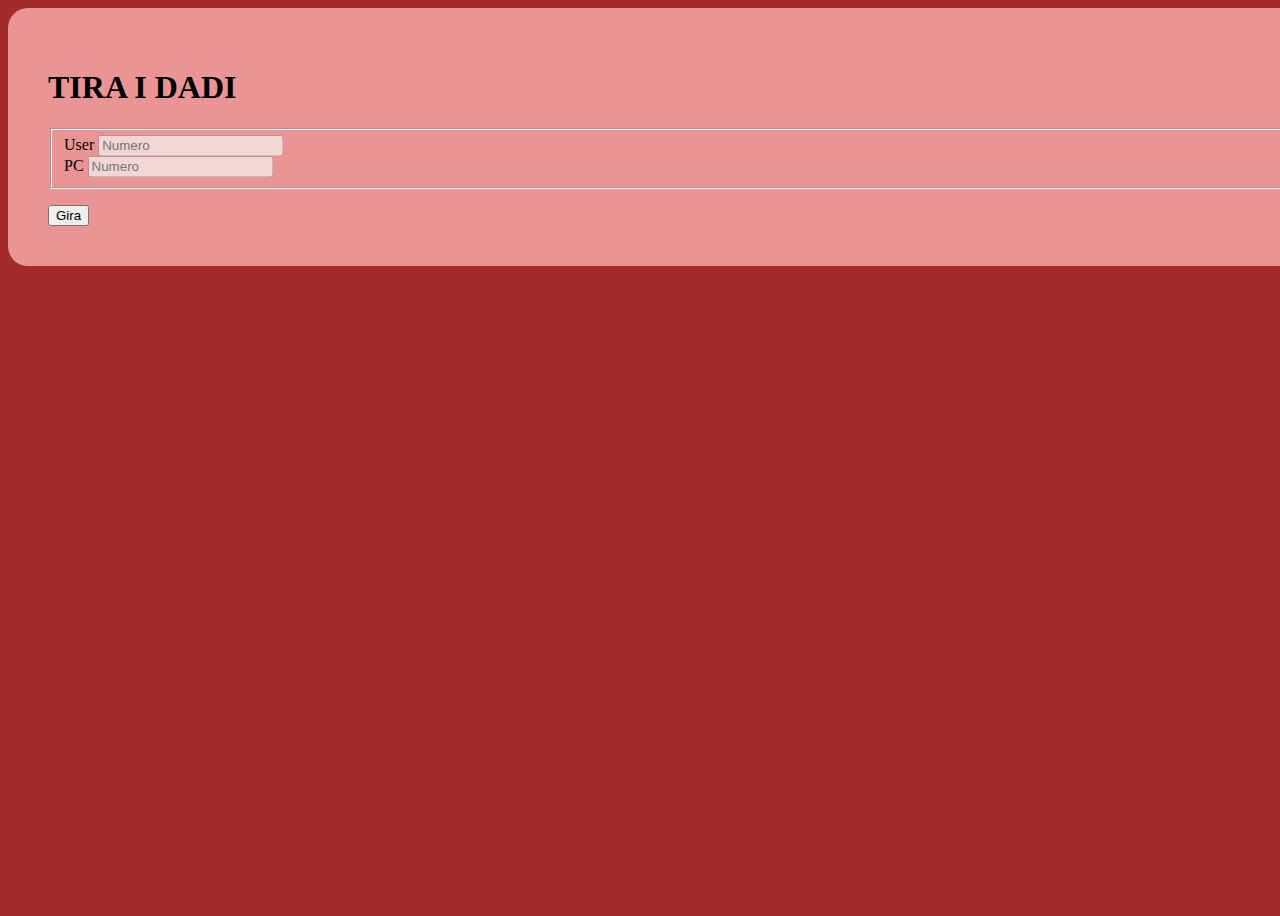
<file: dadi/index.html>
<!DOCTYPE html>
<html lang="en">
<head>
  <meta charset="UTF-8">
  <meta http-equiv="X-UA-Compatible" content="IE=edge">
  <meta name="viewport" content="width=device-width, initial-scale=1.0">
  <!-- BOOTSTRAP -->
  <link rel='stylesheet' href='https://cdnjs.cloudflare.com/ajax/libs/bootstrap/5.2.2/css/bootstrap.min.css' integrity='sha512-CpIKUSyh9QX2+zSdfGP+eWLx23C8Dj9/XmHjZY2uDtfkdLGo0uY12jgcnkX9vXOgYajEKb/jiw67EYm+kBf+6g==' crossorigin='anonymous'/>
  <!-- CSS -->
  <link rel="stylesheet" href="assets/style.css">

  <title>Dadi</title>
</head>
<body>

  <div class="container d-flex align-items-center">
    <div class="ap-container text-center">
      <h1>TIRA I DADI</h1>  
      <div class="row-2">
        <fieldset disabled class="d-flex justify-content-center">
          <div class="mb-3">
            <label for="disabledTextInput" class="form-label">User</label>
            <input type="text" id="user" class="form-control w-100 text-center" placeholder="Numero">
          </div>
          <div class="mb-3 ms-5">
            <label for="disabledTextInput" class="form-label">PC</label>
            <input type="text" id="pc" class="form-control w-100 text-center" placeholder="Numero">
          </div>
        </fieldset>
        <p class="output"></p>
        <button type="button" class="btn btn-secondary">Gira</button>
      </div>
    </div>
  </div>
  
  <script src="js/script.js"></script>
</body>
</html>
</file>
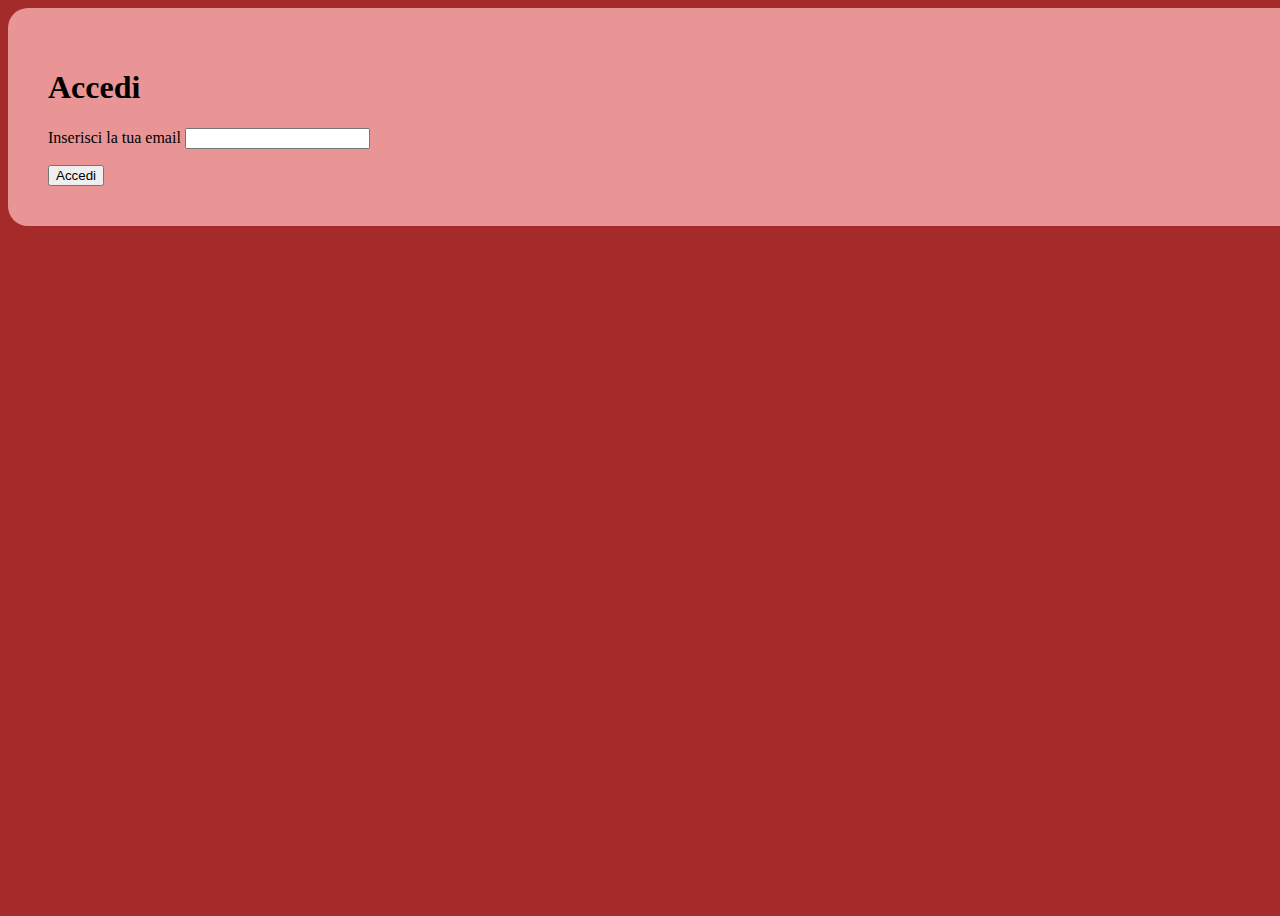
<file: e-mail/index.html>
<!DOCTYPE html>
<html lang="en">
<head>
  <meta charset="UTF-8">
  <meta http-equiv="X-UA-Compatible" content="IE=edge">
  <meta name="viewport" content="width=device-width, initial-scale=1.0">
  <!-- BOOTSTRAP -->
  <link rel='stylesheet' href='https://cdnjs.cloudflare.com/ajax/libs/bootstrap/5.2.2/css/bootstrap.min.css' integrity='sha512-CpIKUSyh9QX2+zSdfGP+eWLx23C8Dj9/XmHjZY2uDtfkdLGo0uY12jgcnkX9vXOgYajEKb/jiw67EYm+kBf+6g==' crossorigin='anonymous'/>
  <!-- CSS -->
  <link rel="stylesheet" href="assets/style.css">

  <title>E-mail</title>
</head>
<body>
  
  <div class="container d-flex align-items-center">
    <div class="ap-container">
      <div class="row-2 text-center mt-5">
        <div class="col">
          <h1>Accedi</h1>
        </div>
        <div class="col">
          <div class="mb-3">
            <label for="exampleInputEmail1" class="form-label">Inserisci la tua email</label>
            <input name="email" type="email" class="form-control w-25 m-auto text-center" id="mail" aria-describedby="emailHelp" value="">
            <p class="output"></p>
          </div>
        </div>
        <button type="button" class="btn btn-outline-secondary">Accedi</button>
      </div>
    </div>
  </div>

  <script src="js/script.js"></script>
</body>
</html>
</file>
<file: dadi/assets/style.css>
body {
  background-color: brown;
}

.container {
  height: 100vh;
}

.ap-container {
  width: 100%;
  padding: 40px;
  background-color: rgb(233, 149, 149);
  border-radius: 20px;
}
</file>
<file: e-mail/assets/style.css>
body {
  background-color: brown;
}

.container {
  height: 100vh;
}

.ap-container {
  width: 100%;
  padding: 40px;
  background-color: rgb(233, 149, 149);
  border-radius: 20px;
}

.red {
  color: red;
}

.green {
  color: green;
}
</file>
